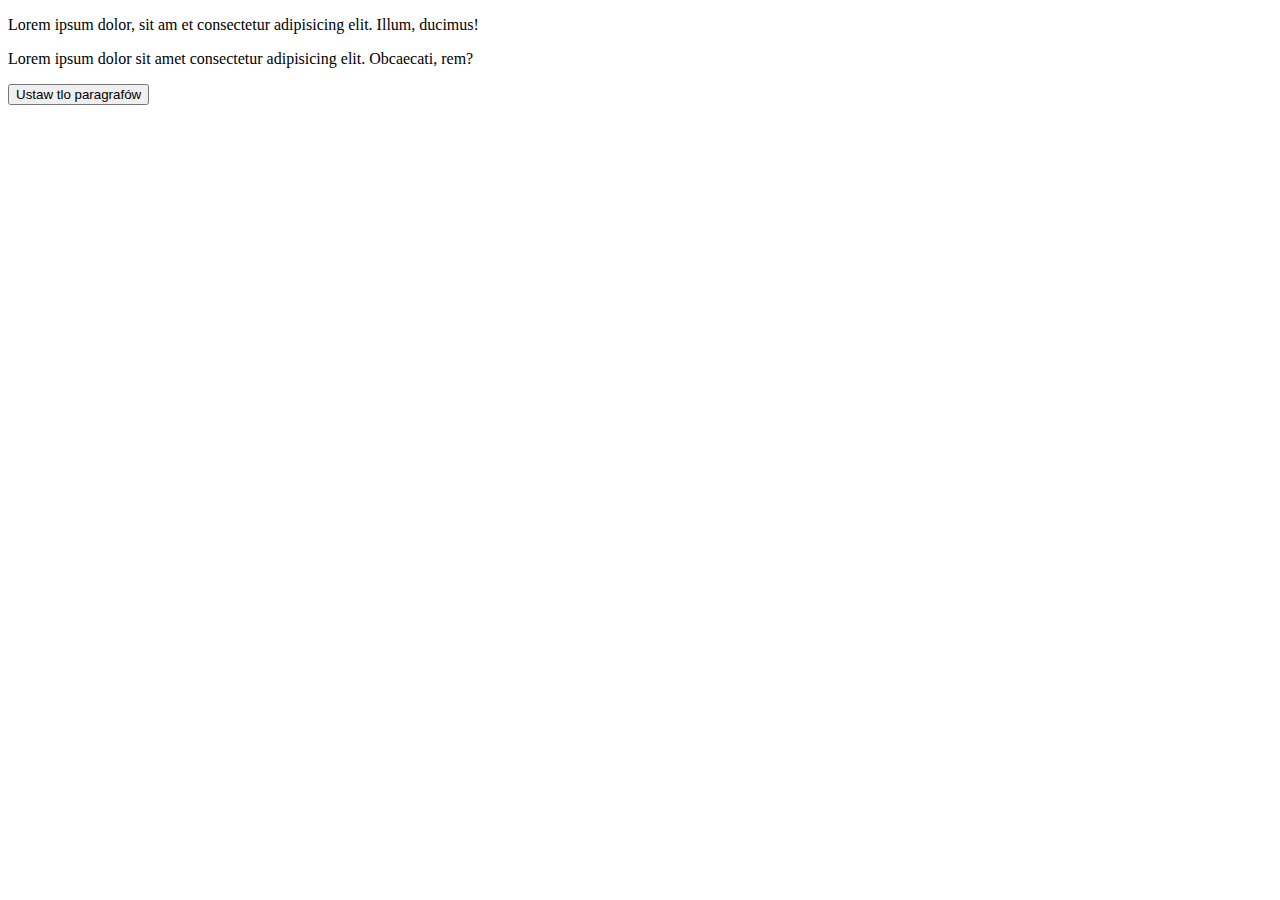
<file: 3-ustaw-tlo-elementow-html/index.html>
<!DOCTYPE html>
<html lang="en">
  <head>
    <meta charset="UTF-8" />
    <meta name="viewport" content="width=device-width, initial-scale=1.0" />
    <title>Ustawianie tla</title>
    <link rel="stylesheet" href="style.css" />
  </head>
  <body>
    <p class="first">
      Lorem ipsum dolor, sit am et consectetur adipisicing elit. Illum, ducimus!
    </p>
    <p class="last">
      Lorem ipsum dolor sit amet consectetur adipisicing elit. Obcaecati, rem?
    </p>
    <button id="btn-color-change">Ustaw tlo paragrafów</button>
    <script src="script.js"></script>
  </body>
</html>
</file>
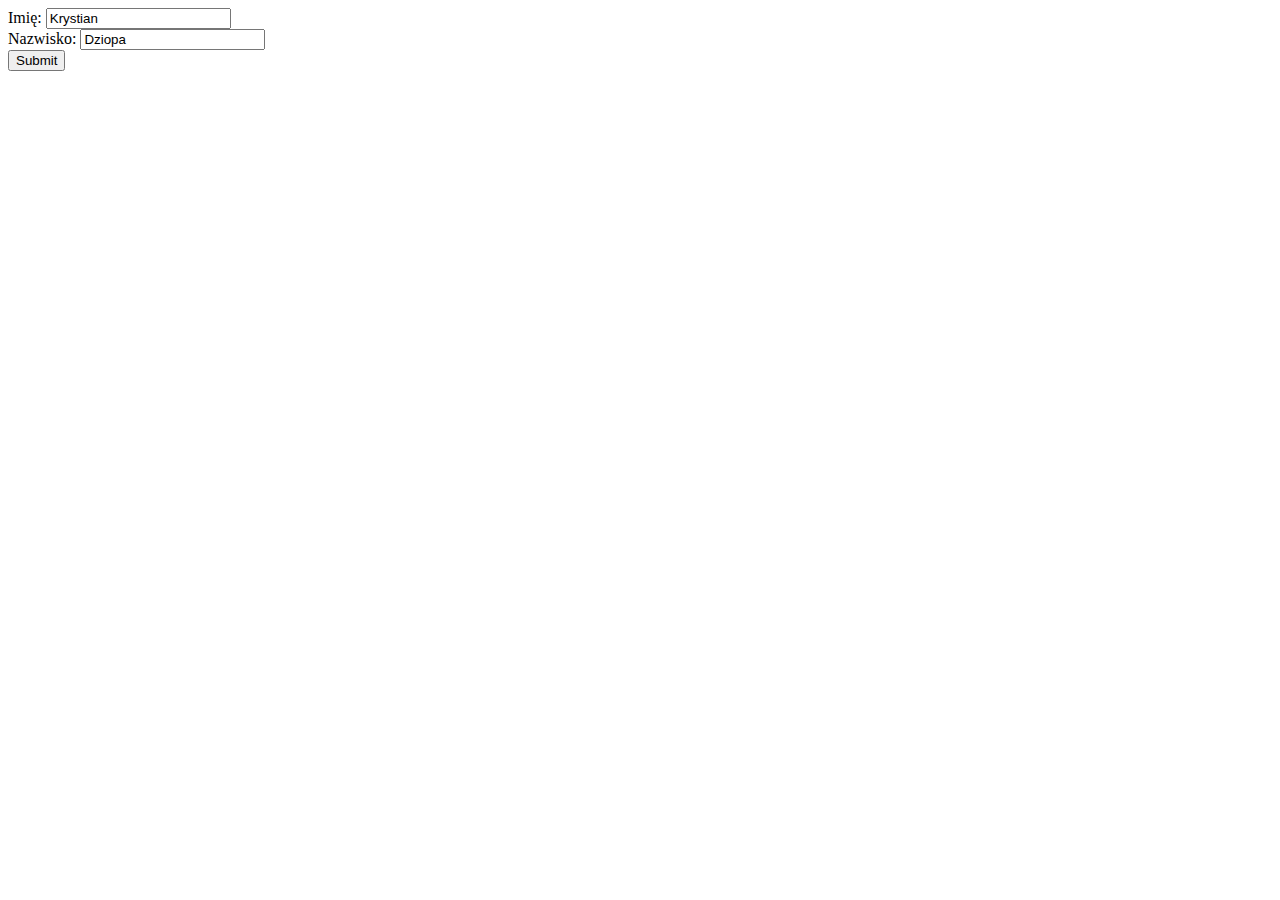
<file: 4-formularz-obsluga/index.html>
<!DOCTYPE html>
<html lang="en">
  <head>
    <meta charset="UTF-8" />
    <meta name="viewport" content="width=device-width, initial-scale=1.0" />
    <title>Formularz js</title>
  </head>
  <body>
    <form id="form" action="">
      <label>Imię: <input type="text" name="fname" value="Krystian" /></label>
      <br />
      <label>Nazwisko: <input type="text" name="lname" value="Dziopa" /></label>
      <br />
      <input type="submit" value="Submit" id="sub-btn" />
    </form>
    <script src="script.js"></script>
  </body>
</html>
</file>
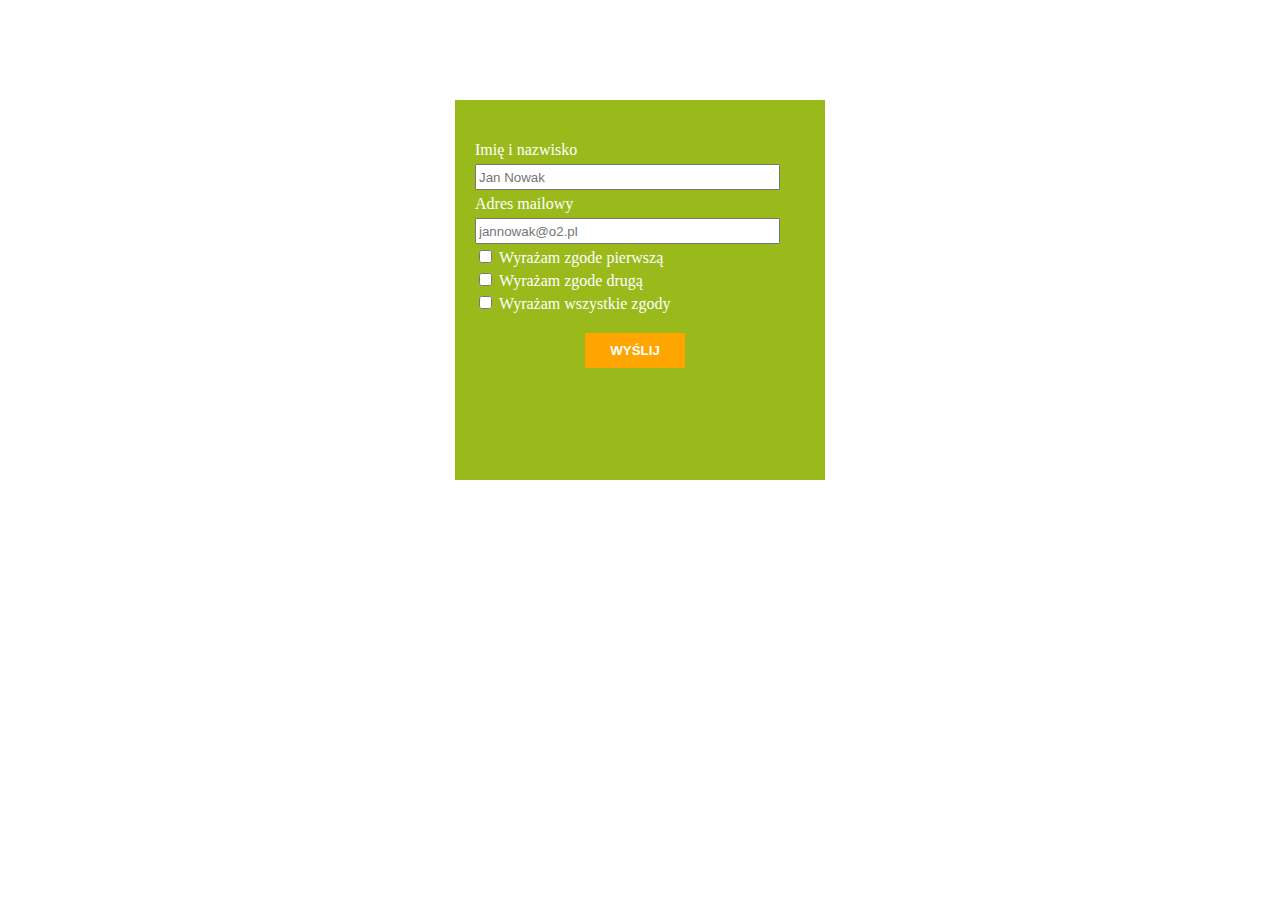
<file: 5-walidacja-formularza/index.html>
<!DOCTYPE html>
<html lang="en">
  <head>
    <meta charset="UTF-8" />
    <meta name="viewport" content="width=device-width, initial-scale=1.0" />
    <title>walidacja formularza</title>
    <link rel="stylesheet" href="style.css" />
  </head>
  <body>
    <div class="forms-container">
      <form action="" id="formNewsletter">
        <ul id="errors"></ul>

        <label for="nameAndSurname">Imię i nazwisko</label><br />
        <input
          type="text"
          placeholder="Jan Nowak"
          name="nameAndSurname"
          id="nameAndSurname"
        /><br />

        <label for="emailAddress">Adres mailowy</label><br />
        <input
          type="email"
          placeholder="jannowak@o2.pl"
          name="emailAddress"
          id="emailAddress"
        /><br />

        <input type="checkbox" name="agrement1" id="agrement1" />
        <label for="agrement1">Wyrażam zgode pierwszą</label><br />

        <input type="checkbox" name="agrement2" id="agrement2" />
        <label for="agrement2">Wyrażam zgode drugą</label><br />

        <input type="checkbox" name="allAgrement" id="allAgrement" />
        <label for="allAgrement">Wyrażam wszystkie zgody</label><br />

        <input type="submit" value="Wyślij" id="submit-btn" />
      </form>
    </div>
    <script src="script.js"></script>
  </body>
</html>
</file>
<file: 3-ustaw-tlo-elementow-html/style.css>
.bg-red {
  background-color: red;
}
.bg-yellow {
  background-color: yellow;
}
</file>
<file: 5-walidacja-formularza/style.css>
.forms-container {
  background-color: rgb(154, 186, 27);
  margin: 100px auto;
  padding: 20px;
  width: 330px;
  height: 340px;
}
.forms-container #errors {
  color: red;
}

#formNewsletter {
  color: white;
  height: 90%;
  margin: auto;
  font-size: 16px;
}

#formNewsletter input,
label {
  margin-top: 5px;
  display: inline-block;
}

#formNewsletter input[type="text"],
input[type="email"] {
  height: 20px;
  width: 90%;
}

#formNewsletter input[type="submit"] {
  margin: 20px 110px;

  width: 100px;
  padding: 10px 20px;
  cursor: pointer;
  font-weight: bolder;
  text-transform: uppercase;
  background-color: orange;
  border: none;
  color: white;
}
</file>
